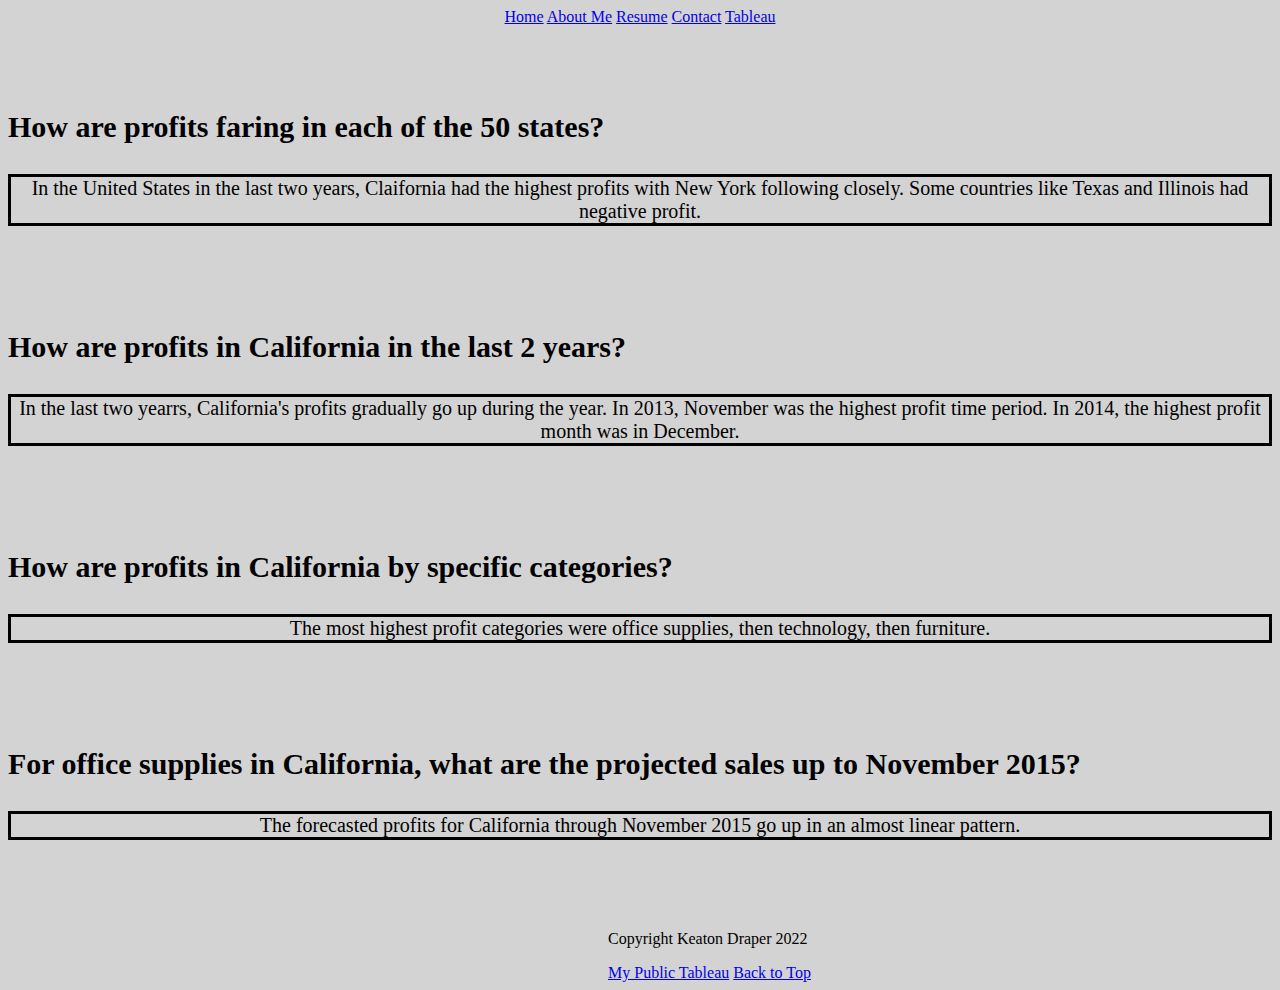
<file: html/tableau.html>
<!-- Keaton Draper 4/14/22-->

<!DOCTYPE html>
<html lang="en">

    <head>
        <link href="../styles/bootstyles.css" rel="stylesheet" type="text/css">
        <title>Keaton Draper - Tableau </title>
    </head>

    <body style="background-color: lightgrey;">

    <div class="Header" id="top">

        <div class="tableaulinks"> 
        <a class="nav-link px-lg-3 py-3 py-lg-4" href="../index.html">Home</a>
        <a class="nav-link px-lg-3 py-3 py-lg-4" href="aboutme.html">About Me</a>
        <a class="nav-link px-lg-3 py-3 py-lg-4" href="resume.html">Resume</a>
        <a class="nav-link px-lg-3 py-3 py-lg-4" href="contact.html">Contact</a>
        <a class="nav-link px-lg-3 py-3 py-lg-4" href="tableau.html">Tableau</a>
        </div>
    </div>

<br>
<br>
<br>

<h3 class="headers"> How are profits faring in each of the 50 states? </h3>
<div>
    <div class="headers" class='tableauPlaceholder' id='viz1649817907397' style='position: relative'><noscript><a
        href='#'><img alt='1 ' 
        src='https:&#47;&#47;public.tableau.com&#47;static&#47;images&#47;Ta&#47;TableauforWebsite_16498178277360&#47;1&#47;1_rss.png' 
        style='border: none' /></a></noscript><object class='tableauViz'  style='display:none;'>
        <param name='host_url' value='https%3A%2F%2Fpublic.tableau.com%2F' /> 
        <param name='embed_code_version' value='3' /> 
        <param name='site_root' value='' />
        <param name='name' value='TableauforWebsite_16498178277360&#47;1' />
        <param name='tabs' value='no' />
        <param name='toolbar' value='yes' />
        <param name='static_image' 
            value='https:&#47;&#47;public.tableau.com&#47;static&#47;images&#47;Ta&#47;TableauforWebsite_16498178277360&#47;1&#47;1.png' /> 
        <param name='animate_transition' value='yes' />
        <param name='display_static_image' value='yes' />
        <param name='display_spinner' value='yes' />
        <param name='display_overlay' value='yes' />
        <param name='display_count' value='yes' />
        <param name='language' value='en-US' />
        <param name='filter' value='publish=yes' />
    </object></div>                
    <script type='text/javascript'>                    
    var divElement = document.getElementById('viz1649817907397');                    
    var vizElement = divElement.getElementsByTagName('object')[0];                    
    vizElement.style.width='100%';vizElement.style.height=(divElement.offsetWidth*0.75)+'px';                    
    var scriptElement = document.createElement('script');                    
    scriptElement.src = 'https://public.tableau.com/javascripts/api/viz_v1.js';                    
    vizElement.parentNode.insertBefore(scriptElement, vizElement);                
    </script>

    <p class="undertext"> In the United States in the last two years, Claifornia had the highest profits with New York 
        following closely. Some countries like Texas and Illinois had negative profit.
    </p>
</div>
        


<br>
<br>
<br>

<h3 class="headers"> How are profits in California in the last 2 years? </h3>
<div>
    <div class="headers" class='tableauPlaceholder' id='viz1649819044883' style='position: relative'><noscript><a 
        href='#'><img alt='2 ' 
        src='https:&#47;&#47;public.tableau.com&#47;static&#47;images&#47;Ta&#47;TableauforWebsite2_16498185127190&#47;2&#47;1_rss.png' 
        style='border: none' /></a></noscript><object class='tableauViz'  style='display:none;'>
            <param name='host_url' value='https%3A%2F%2Fpublic.tableau.com%2F' /> 
            <param name='embed_code_version' value='3' /> 
            <param name='site_root' value='' />
            <param name='name' value='TableauforWebsite2_16498185127190&#47;2' />
            <param name='tabs' value='no' /><param name='toolbar' value='yes' />
            <param name='static_image' value='https:&#47;&#47;public.tableau.com&#47;static&#47;images&#47;Ta&#47;TableauforWebsite2_16498185127190&#47;2&#47;1.png' /> 
            <param name='animate_transition' value='yes' />
            <param name='display_static_image' value='yes' />
            <param name='display_spinner' value='yes' />
            <param name='display_overlay' value='yes' />
            <param name='display_count' value='yes' />
            <param name='language' value='en-US' />
            <param name='filter' value='publish=yes' />
        </object>
    </div>                
        <script type='text/javascript'>                    
        var divElement = document.getElementById('viz1649819044883');                    
        var vizElement = divElement.getElementsByTagName('object')[0];                    
        vizElement.style.width='100%';vizElement.style.height=(divElement.offsetWidth*0.75)+'px';                    
        var scriptElement = document.createElement('script');                    
        scriptElement.src = 'https://public.tableau.com/javascripts/api/viz_v1.js';                    
        vizElement.parentNode.insertBefore(scriptElement, vizElement);                
        </script>

    <p class="undertext"> In the last two yearrs, California's profits gradually go up during the year. In 2013, November was the
        highest profit time period. In 2014, the highest profit month was in December. 
    </p>
</div>    

<br>
<br>
<br>

<h3 class="headers"> How are profits in California by specific categories? </h3>
<div>
    <div class="headers" class='tableauPlaceholder' id='viz1649819524364' style='position: relative'><noscript><a 
        href='#'><img alt='3 ' 
        src='https:&#47;&#47;public.tableau.com&#47;static&#47;images&#47;Ta&#47;TableauforWebsite3_16498195182330&#47;3&#47;1_rss.png' 
        style='border: none' /></a></noscript><object class='tableauViz'  style='display:none;'><param name='host_url' value='https%3A%2F%2Fpublic.tableau.com%2F' /> 
            <param name='embed_code_version' value='3' /> 
            <param name='site_root' value='' />
            <param name='name' value='TableauforWebsite3_16498195182330&#47;3' />
            <param name='tabs' value='no' />
            <param name='toolbar' value='yes' />
            <param name='static_image' value='https:&#47;&#47;public.tableau.com&#47;static&#47;images&#47;Ta&#47;TableauforWebsite3_16498195182330&#47;3&#47;1.png' /> 
            <param name='animate_transition' value='yes' />
            <param name='display_static_image' value='yes' />
            <param name='display_spinner' value='yes' />
            <param name='display_overlay' value='yes' />
            <param name='display_count' value='yes' />
            <param name='language' value='en-US' />
            <param name='filter' value='publish=yes' /></object>
        </div>                
            <script type='text/javascript'>                    
            var divElement = document.getElementById('viz1649819524364');                    
            var vizElement = divElement.getElementsByTagName('object')[0];                    
            vizElement.style.width='100%';vizElement.style.height=(divElement.offsetWidth*0.75)+'px';                    
            var scriptElement = document.createElement('script');                    
            scriptElement.src = 'https://public.tableau.com/javascripts/api/viz_v1.js';                    
            vizElement.parentNode.insertBefore(scriptElement, vizElement);                
            </script>

    <p class="undertext"> The most highest profit categories were office supplies, then technology, then furniture.
    </p>
</div>

<br>
<br>
<br>

<h3 class="headers"> For office supplies in California, what are the projected sales up to November 2015? </h3>
<div>
    <div class="headers" class='tableauPlaceholder' id='viz1649819796017' style='position: relative'><noscript><a 
        href='#'><img alt='4 ' 
        src='https:&#47;&#47;public.tableau.com&#47;static&#47;images&#47;Ta&#47;TableauforWebsite4_16498197623700&#47;4&#47;1_rss.png' 
        style='border: none' /></a></noscript><object class='tableauViz'  style='display:none;'>
            <param name='host_url' value='https%3A%2F%2Fpublic.tableau.com%2F' /> 
            <param name='embed_code_version' value='3' /> 
            <param name='site_root' value='' />
            <param name='name' value='TableauforWebsite4_16498197623700&#47;4' />
            <param name='tabs' value='no' /><param name='toolbar' value='yes' />
            <param name='static_image' 
            value='https:&#47;&#47;public.tableau.com&#47;static&#47;images&#47;Ta&#47;TableauforWebsite4_16498197623700&#47;4&#47;1.png' /> 
            <param name='animate_transition' value='yes' /><param name='display_static_image' value='yes' />
            <param name='display_spinner' value='yes' /><param name='display_overlay' value='yes' />
            <param name='display_count' value='yes' /><param name='language' value='en-US' />
            <param name='filter' value='publish=yes' /></object>
        </div>                
            <script type='text/javascript'>                    
            var divElement = document.getElementById('viz1649819796017');                    
            var vizElement = divElement.getElementsByTagName('object')[0];                    
            vizElement.style.width='100%';vizElement.style.height=(divElement.offsetWidth*0.75)+'px';                    
            var scriptElement = document.createElement('script');                    
            scriptElement.src = 'https://public.tableau.com/javascripts/api/viz_v1.js';                    
            vizElement.parentNode.insertBefore(scriptElement, vizElement);                
            </script>

<p class="undertext"> The forecasted profits for California through November 2015 go up in an almost linear pattern.
</p>
</div>


</div>

<br>
<br>
<br>

<div class="Footer">
    <div class="footer"> 
        <p> Copyright Keaton Draper 2022
        </p>
    <a href="https://public.tableau.com/app/profile/keaton.draper" target="_blank">My Public Tableau</a>
    <a href="#top">Back to Top</a>
    </div>
</div>

</body>
</html>
</file>
<file: styles/bootstyles.css>
.undertext { text-align: center;
    border-style: solid;
    font-size: 20px;
}
.headers {
    border-color: black;
    font-size: 30px
}

.tableaulinks {
    text-align: center;
}

.footer {
    padding-left: 600px;
}
</file>
